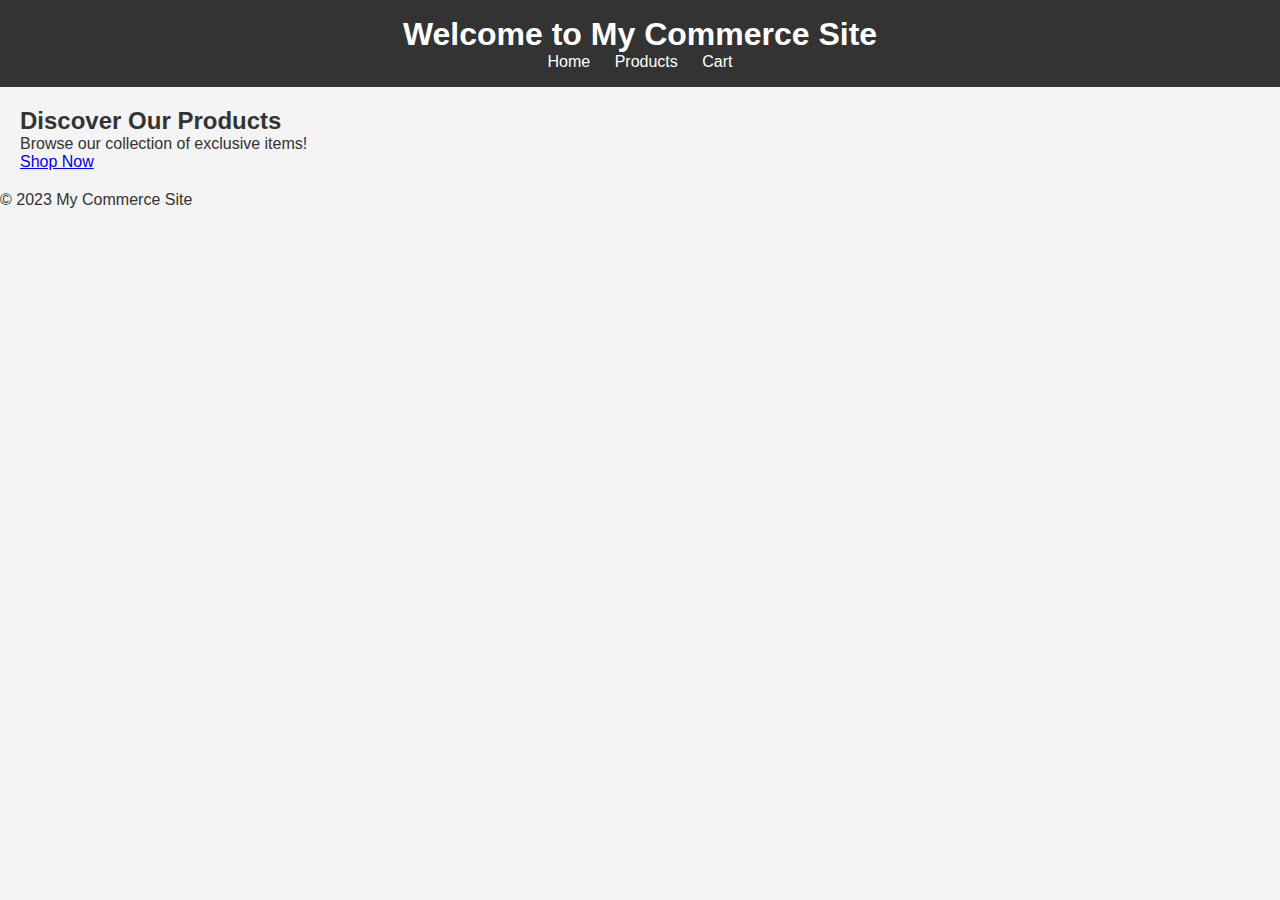
<file: index.html>
<!DOCTYPE html>
<html lang="en">
<head>
    <meta charset="UTF-8">
    <meta name="viewport" content="width=device-width, initial-scale=1.0">
    <title>My Commerce Site</title>
    <link rel="stylesheet" href="style.css">
</head>
<body>
    <header>
        <h1>Welcome to My Commerce Site</h1>
        <nav>
            <a href="index.html">Home</a>
            <a href="products.html">Products</a>
            <a href="cart.html">Cart</a>
        </nav>
    </header>

    <main>
        <section id="intro">
            <h2>Discover Our Products</h2>
            <p>Browse our collection of exclusive items!</p>
            <a href="products.html" class="button">Shop Now</a>
        </section>
    </main>

    <footer>
        <p>&copy; 2023 My Commerce Site</p>
    </footer>

    <script src="app.js"></script>
</body>
</html>
</file>
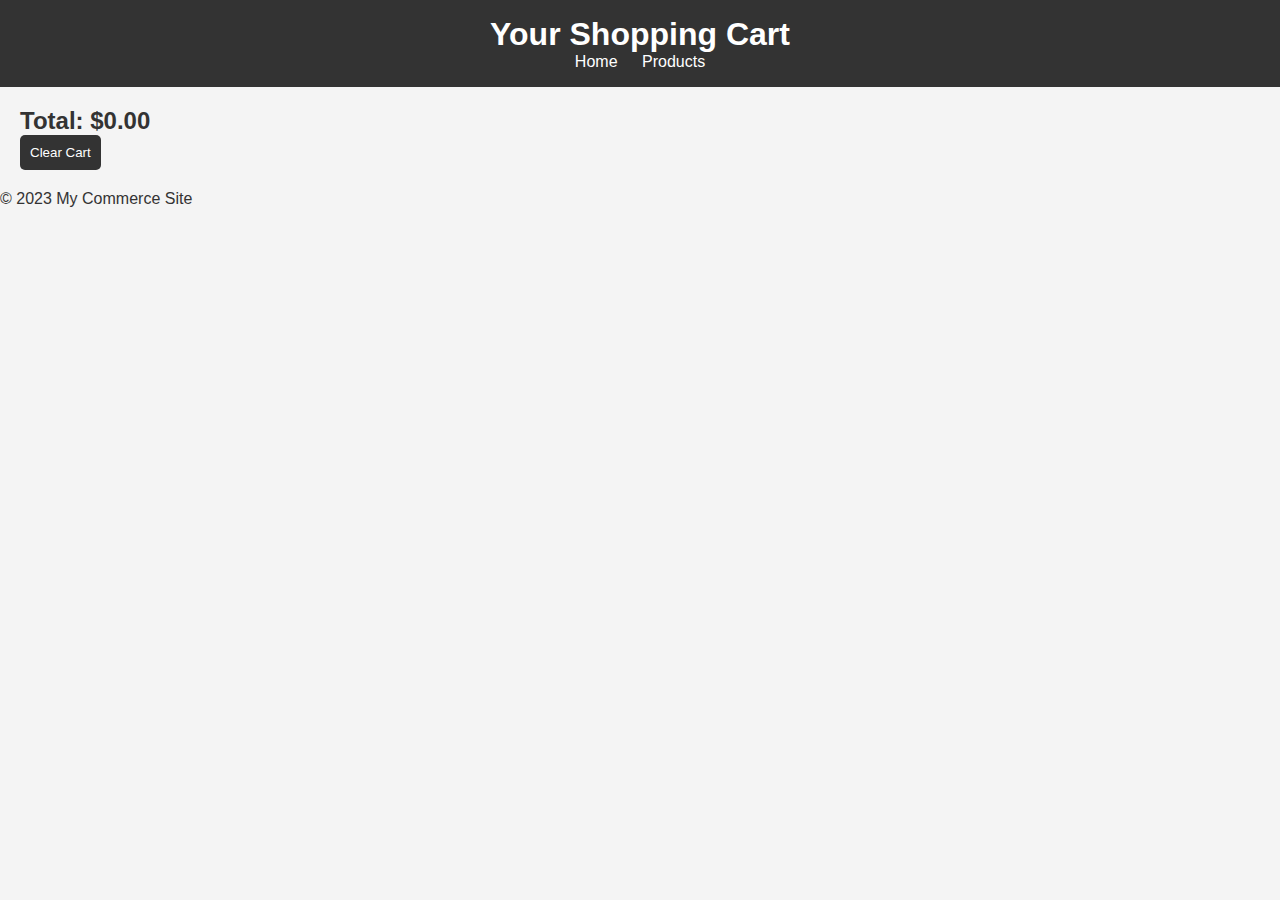
<file: cart.html>
<!DOCTYPE html>
<html lang="en">
<head>
    <meta charset="UTF-8">
    <meta name="viewport" content="width=device-width, initial-scale=1.0">
    <title>Shopping Cart</title>
    <link rel="stylesheet" href="style.css">
</head>
<body>
    <header>
        <h1>Your Shopping Cart</h1>
        <nav>
            <a href="index.html">Home</a>
            <a href="products.html">Products</a>
        </nav>
    </header>

    <main>
        <section id="cart-items">
            <!-- JavaScript will populate this section with cart items -->
        </section>
        
        <div id="cart-total">
            <h2>Total: $<span id="total-price">0.00</span></h2>
        </div>
        
        <button onclick="clearCart()">Clear Cart</button>
        <a href="checkout.html" id="checkout-button" style="display: none;">Proceed to Checkout</a>
    </main>

    <footer>
        <p>&copy; 2023 My Commerce Site</p>
    </footer>


    <script src="app.js"></script>
</body>
</html>
</file>
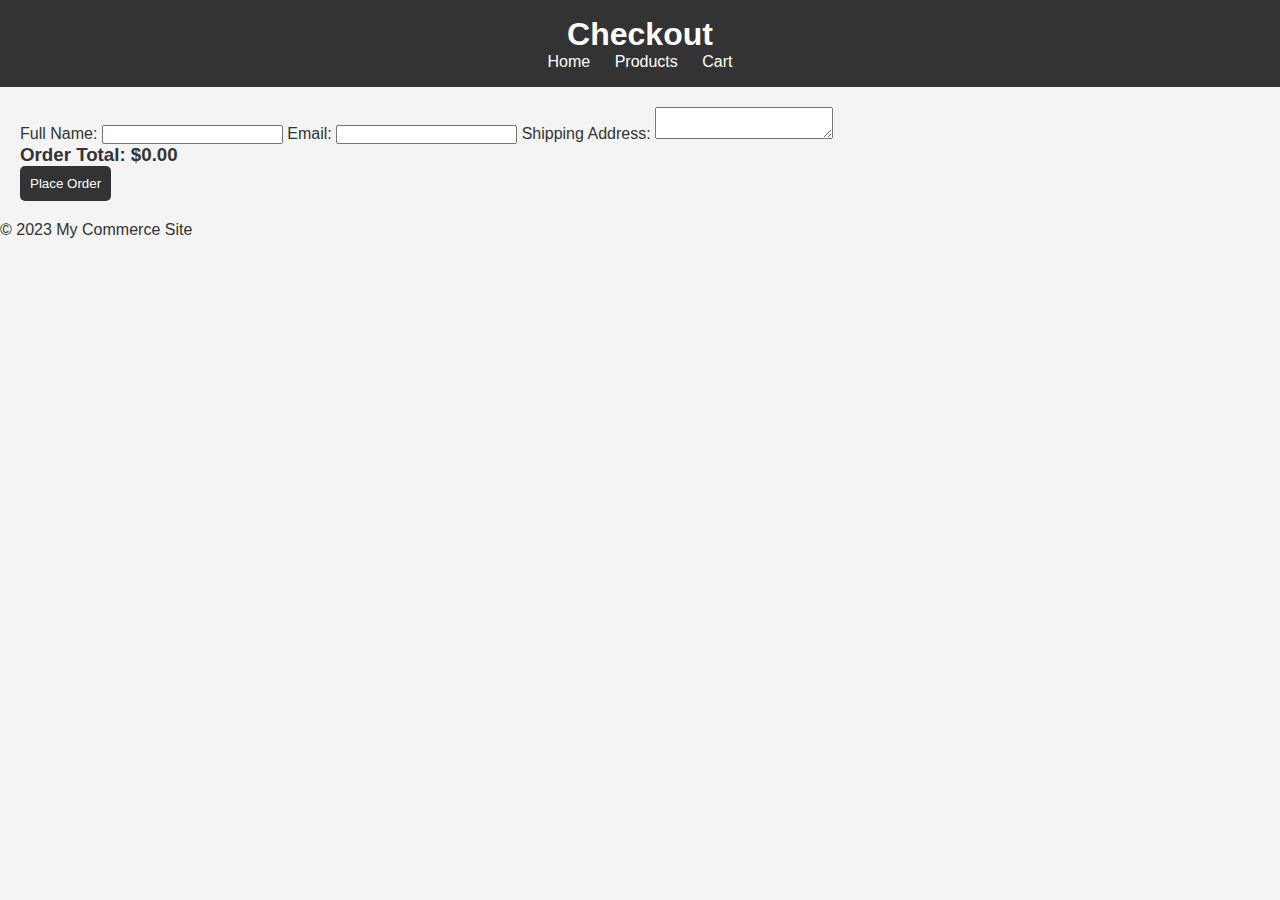
<file: checkout.html>
<!DOCTYPE html>
<html lang="en">
<head>
    <meta charset="UTF-8">
    <meta name="viewport" content="width=device-width, initial-scale=1.0">
    <title>Checkout</title>
    <link rel="stylesheet" href="style.css">
</head>
<body>
    <header>
        <h1>Checkout</h1>
        <nav>
            <a href="index.html">Home</a>
            <a href="products.html">Products</a>
            <a href="cart.html">Cart</a>
        </nav>
    </header>

    <main>
        <form id="checkout-form">
            <label for="name">Full Name:</label>
            <input type="text" id="name" name="name" required>

            <label for="email">Email:</label>
            <input type="email" id="email" name="email" required>

            <label for="address">Shipping Address:</label>
            <textarea id="address" name="address" required></textarea>

            <h3>Order Total: $<span id="order-total">0.00</span></h3>
            <button type="submit">Place Order</button>
        </form>

        <section id="confirmation-message" style="display: none;">
            <h2>Thank you for your order!</h2>
            <p>Your order has been placed, and a confirmation email will be sent shortly.</p>
            <p><a href="index.html">Return to Home</a></p>
        </section>
    </main>

    <footer>
        <p>&copy; 2023 My Commerce Site</p>
    </footer>

    <script src="app.js"></script>
</body>
</html>
</file>
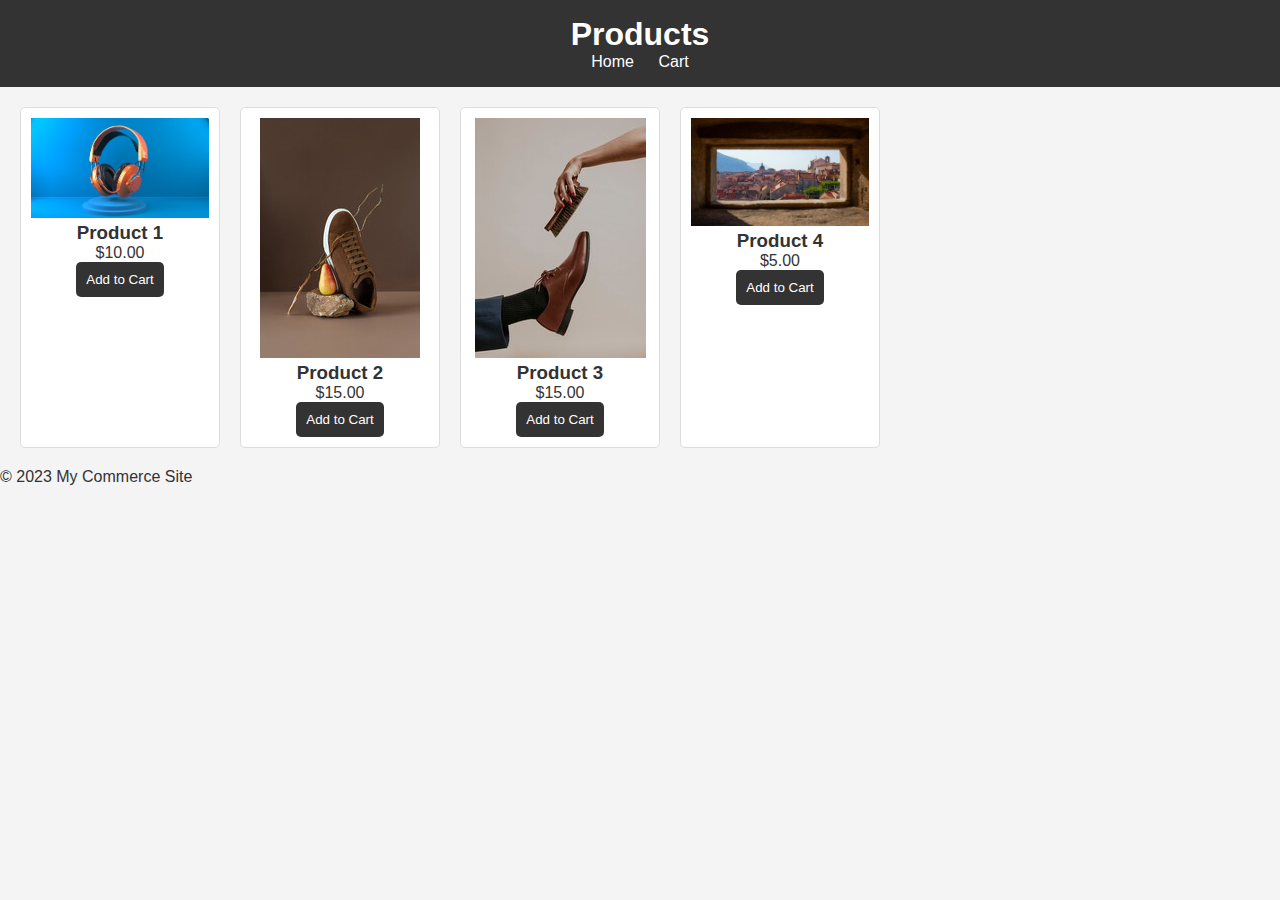
<file: products.html>
<!DOCTYPE html>
<html lang="en">
<head>
    <meta charset="UTF-8">
    <meta name="viewport" content="width=device-width, initial-scale=1.0">
    <title>Our Products</title>
    <link rel="stylesheet" href="style.css">
</head>
<body>
    <header>
        <h1>Products</h1>
        <nav>
            <a href="index.html">Home</a>
            <a href="cart.html">Cart</a>
        </nav>
    </header>

    <main>
        <section id="product-list">
            <!-- This section will list products -->
            <article class="product">
                <img src="product1.JPG" alt="Product 1">
                <h3>Product 1</h3>
                <p>$10.00</p>
                <button onclick="addToCart('Product 1', 10)">Add to Cart</button>
            </article>

            <article class="product">
                <img src="product2.JPG" alt="Product 2">
                <h3>Product 2</h3>
                <p>$15.00</p>
                <button onclick="addToCart('Product 2', 15)">Add to Cart</button>
            </article>

            <article class="product">
                <img src="product3.jpg" alt="Product 3">
                <h3>Product 3</h3>
                <p>$15.00</p>
                <button onclick="addToCart('Product 3', 15)">Add to Cart</button>
            </article>

            <article class="product">
                <img src="product4.jpg" alt="Product 4">
                <h3>Product 4</h3>
                <p>$5.00</p>
                <button onclick="addToCart('Product 4', 5)">Add to Cart</button>
            </article>
        </section>
        
    </main>

    <footer>
        <p>&copy; 2023 My Commerce Site</p>
    </footer>

    <script src="app.js"></script>
</body>
</html>
</file>
<file: style.css>
/* Basic reset */
* {
    margin: 0;
    padding: 0;
    box-sizing: border-box;
}

body {
    font-family: Arial, sans-serif;
    background-color: #f4f4f4;
    color: #333;
}

header {
    background-color: #333;
    color: #fff;
    padding: 1em;
    text-align: center;
}

nav a {
    color: #fff;
    margin: 0 10px;
    text-decoration: none;
}

main {
    padding: 20px;
}

#product-list {
    display: flex;
    flex-wrap: wrap;
    gap: 20px;
}

.product {
    background: #fff;
    padding: 10px;
    width: 200px;
    text-align: center;
    border: 1px solid #ddd;
    border-radius: 5px;
}

.product img {
    max-width: 100%;
    height: auto;
}

button {
    background-color: #333;
    color: #fff;
    padding: 10px;
    border: none;
    border-radius: 5px;
    cursor: pointer;
}
</file>
